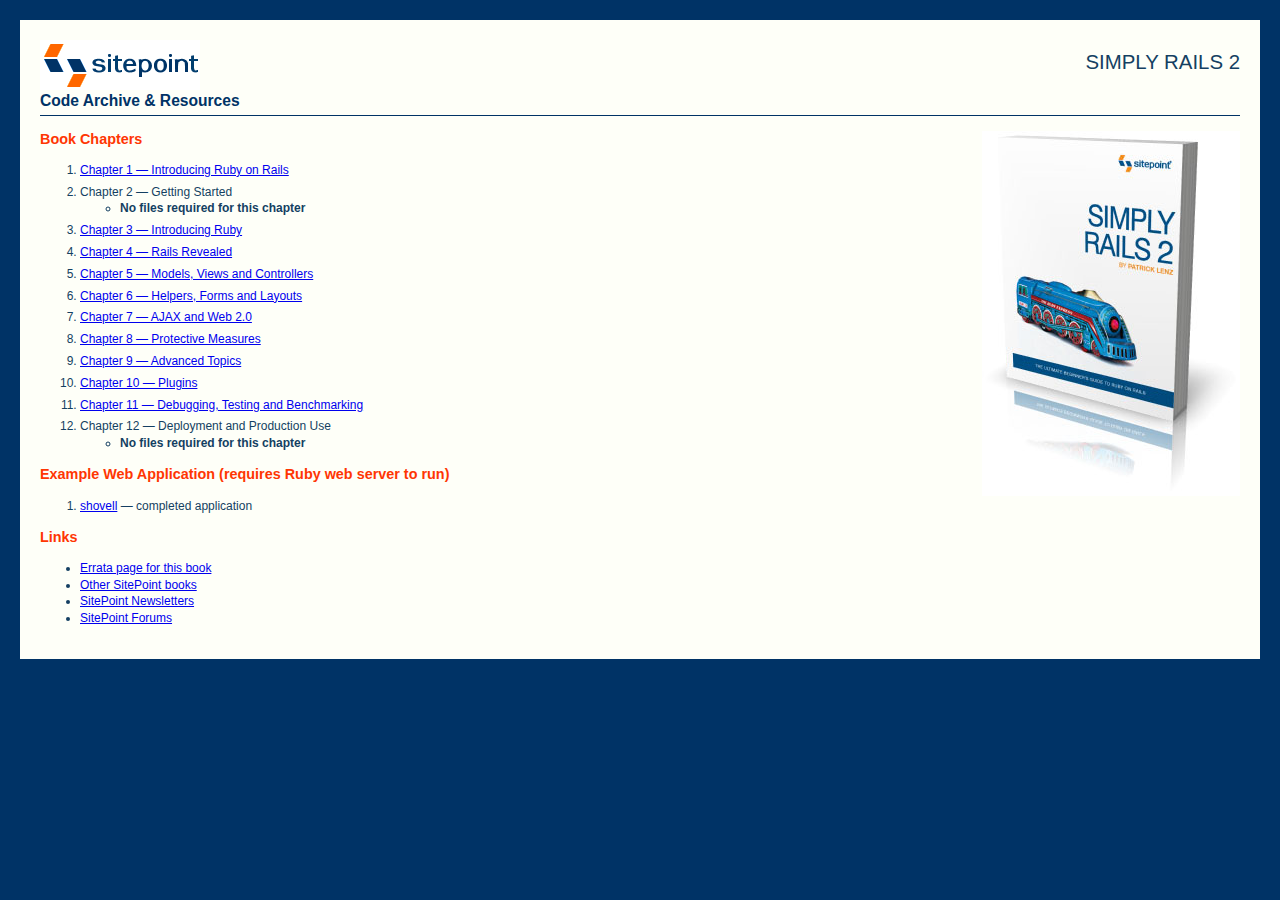
<file: index.html>
<!DOCTYPE html PUBLIC "-//W3C//DTD XHTML 1.0 Strict//EN" "http://www.w3.org/TR/xhtml1/DTD/xhtml1-strict.dtd">
<html xmlns="http://www.w3.org/1999/xhtml">
<head>
  <title>Build Your Own Ruby On Rails Web Applications - code archive</title>
  <meta http-equiv="Content-Type" content="text/html; charset=utf-8" />
  <link href="shared/archive_styles/archive.css" rel="stylesheet" type="text/css" />
</head>

<body>
  <a href="http://www.sitepoint.com/"><img src="shared/archive_styles/sitepoint-logo.gif" alt="SitePoint logo" /></a>
  <h1>Simply Rails 2</h1>
  <h2>Code Archive &amp; Resources</h2>
  <div id="main">
    <h3>Book Chapters</h3>
    <ol>
      <li><a href="chapter01/index.html">Chapter 1 &mdash; Introducing Ruby on Rails</a></li>
      <li>Chapter 2 &mdash; Getting Started
        <ul>
          <li>No files required for this chapter</li>
        </ul>
      </li>
      <li><a href="chapter03/index.html">Chapter 3 &mdash; Introducing Ruby</a></li>
      <li><a href="chapter04/index.html">Chapter 4 &mdash; Rails Revealed</a></li>
      <li><a href="chapter05/index.html">Chapter 5 &mdash; Models, Views and Controllers</a></li>
      <li><a href="chapter06/index.html">Chapter 6 &mdash; Helpers, Forms and Layouts</a></li>
      <li><a href="chapter07/index.html">Chapter 7 &mdash; AJAX and Web 2.0</a></li>
      <li><a href="chapter08/index.html">Chapter 8 &mdash; Protective Measures</a></li>
      <li><a href="chapter09/index.html">Chapter 9 &mdash; Advanced Topics</a></li>
      <li><a href="chapter10/index.html">Chapter 10 &mdash; Plugins</a></li>
      <li><a href="chapter11/index.html">Chapter 11 &mdash; Debugging, Testing and Benchmarking</a></li>
      <li>Chapter 12 &mdash; Deployment and Production Use
        <ul>
          <li>No files required for this chapter</li>
        </ul>
      </li>
    </ol>
    <h3>Example Web Application (requires Ruby web server to run)</h3>
    <ol>
      <li><a href="shovell/">shovell</a> &mdash; completed application</li>
    </ol>
    <h3>Links</h3>
    <ul>
      <li><a href="http://www.sitepoint.com/books/rails2/errata.php">Errata page for this book</a></li>
      <li><a href="http://www.sitepoint.com/books/">Other SitePoint books</a></li>
      <li><a href="http://www.sitepoint.com/newsletter/">SitePoint Newsletters</a></li>
      <li><a href="http://www.sitepoint.com/forums/">SitePoint Forums</a></li>
    </ul>
  </div>
</body>
</html>
</file>
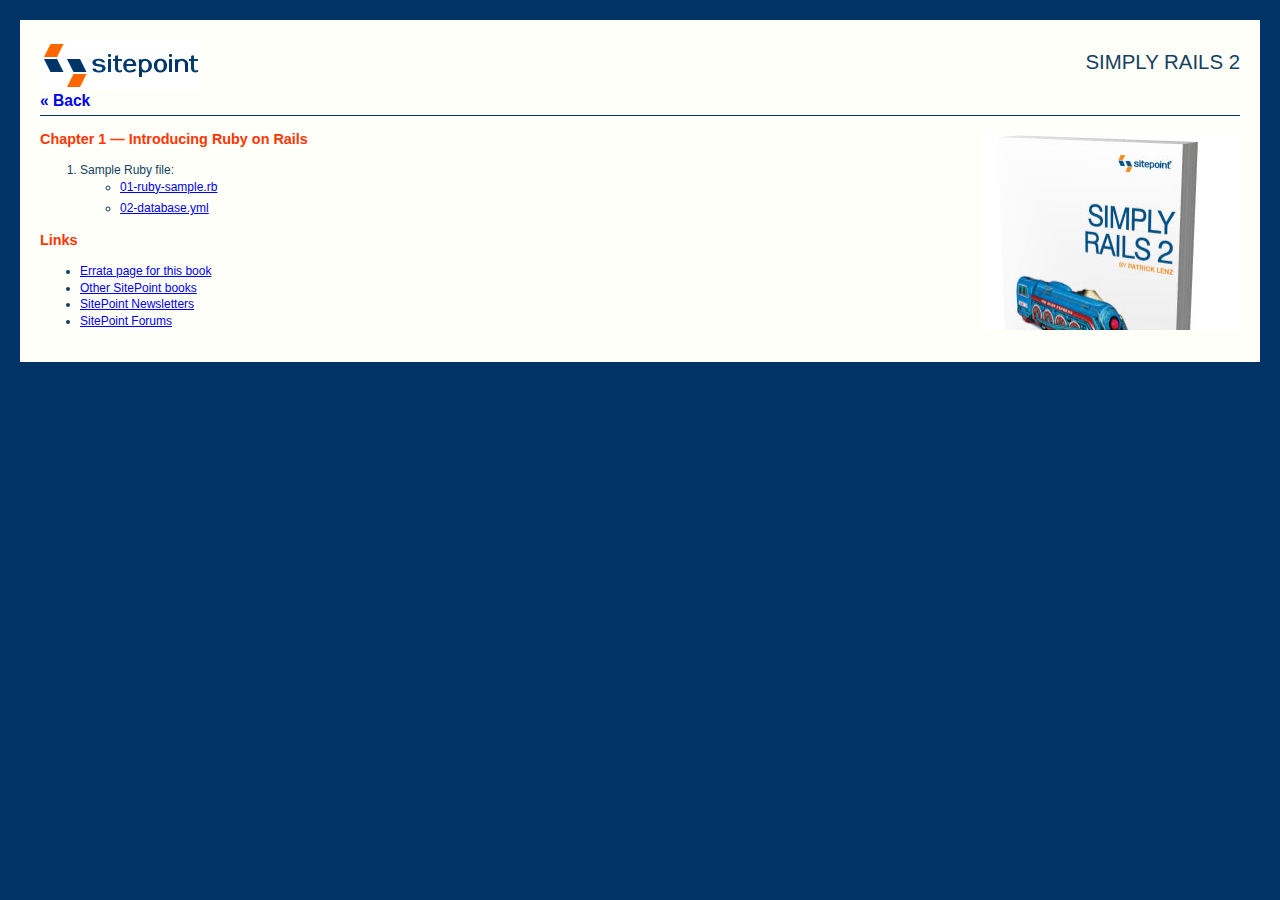
<file: chapter01/index.html>
<!DOCTYPE html PUBLIC "-//W3C//DTD XHTML 1.0 Strict//EN" "http://www.w3.org/TR/xhtml1/DTD/xhtml1-strict.dtd">
<html xmlns="http://www.w3.org/1999/xhtml">
<head>
  <title>Build Your Own Ruby On Rails Web Applications - code archive</title>
  <meta http-equiv="Content-Type" content="text/html; charset=utf-8" />
  <link href="../shared/archive_styles/archive.css" rel="stylesheet" type="text/css" />
</head>

<body>
  <a href="http://www.sitepoint.com/"><img src="../shared/archive_styles/sitepoint-logo.gif" alt="SitePoint logo" /></a>
  <h1>Simply Rails 2</h1>
  <h2><a href="../index.html">&laquo; Back</a></h2>
  <div id="main">
    <h3>Chapter 1 &mdash; Introducing Ruby on Rails</h3>
    <ol>
      <li>Sample Ruby file:
        <ul>
          <li><a href="01-ruby-sample.rb">01-ruby-sample.rb</a></li>
          <li><a href="02-database.yml">02-database.yml</a></li>
        </ul>
      </li>
    </ol>
    <h3>Links</h3>
    <ul>
      <li><a href="http://www.sitepoint.com/books/rails2/errata.php">Errata page for this book</a></li>
      <li><a href="http://www.sitepoint.com/books/">Other SitePoint books</a></li>
      <li><a href="http://www.sitepoint.com/newsletter/">SitePoint Newsletters</a></li>
      <li><a href="http://www.sitepoint.com/forums/">SitePoint Forums</a></li>
    </ul>
  </div>
</body>
</html>
</file>
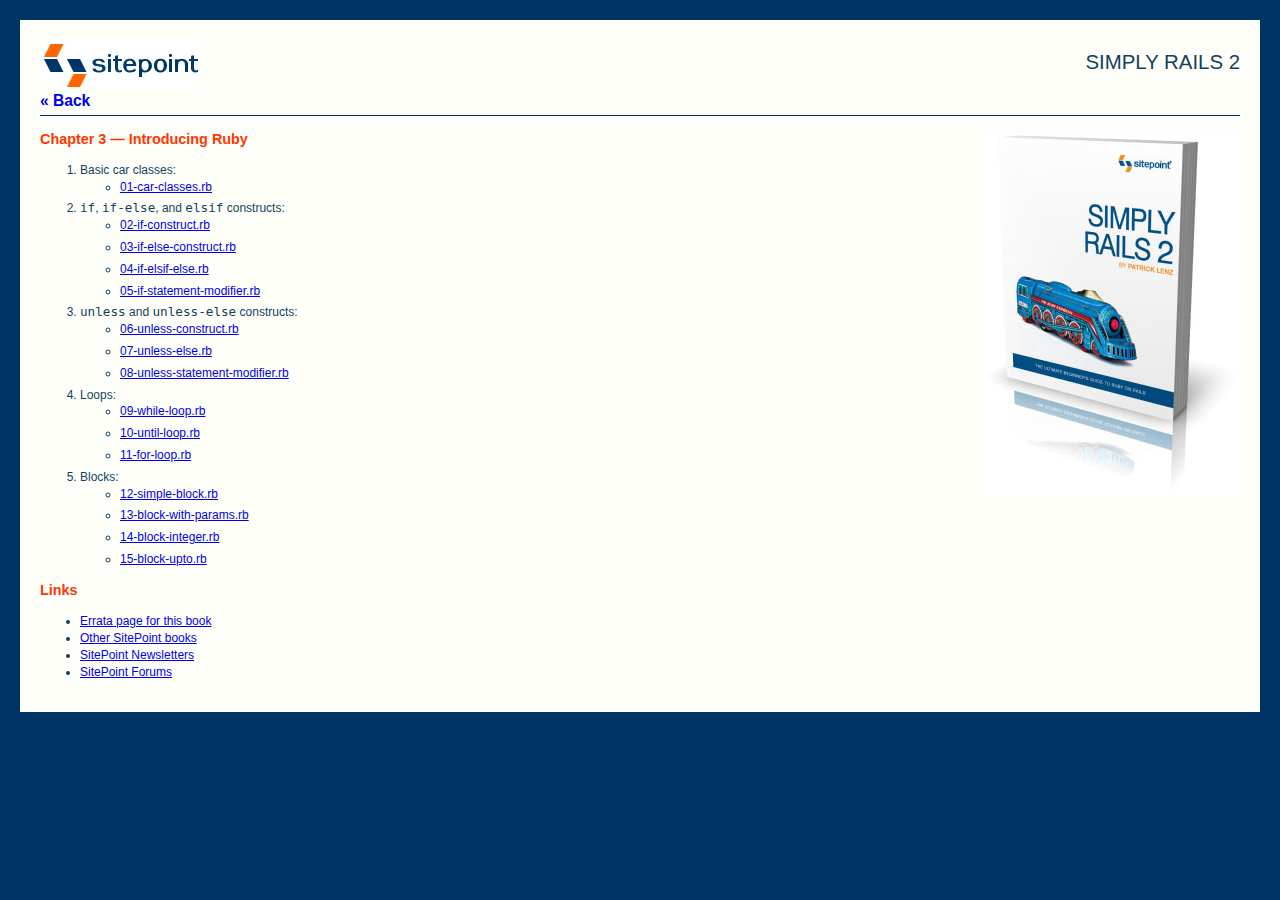
<file: chapter03/index.html>
<!DOCTYPE html PUBLIC "-//W3C//DTD XHTML 1.0 Strict//EN" "http://www.w3.org/TR/xhtml1/DTD/xhtml1-strict.dtd">
<html xmlns="http://www.w3.org/1999/xhtml">
<head>
  <title>Build Your Own Ruby On Rails Web Applications - code archive</title>
  <meta http-equiv="Content-Type" content="text/html; charset=utf-8" />
  <link href="../shared/archive_styles/archive.css" rel="stylesheet" type="text/css" />
</head>

<body>
  <a href="http://www.sitepoint.com/"><img src="../shared/archive_styles/sitepoint-logo.gif" alt="SitePoint logo" /></a>
  <h1>Simply Rails 2</h1>
  <h2><a href="../index.html">&laquo; Back</a></h2>
  <div id="main">
    <h3>Chapter 3 &mdash; Introducing Ruby</h3>
    <ol>
      <li>Basic car classes:
        <ul>
          <li><a href="01-car-classes.rb">01-car-classes.rb</a></li>
        </ul>
      </li>
      <li><code>if</code>, <code>if-else</code>, and <code>elsif</code> constructs:
        <ul>
          <li><a href="02-if-construct.rb">02-if-construct.rb</a></li>
          <li><a href="03-if-else-construct.rb">03-if-else-construct.rb</a></li>
          <li><a href="04-if-elsif-else.rb">04-if-elsif-else.rb</a></li>
          <li><a href="05-if-statement-modifier.rb">05-if-statement-modifier.rb</a></li>
        </ul>
      </li>
      <li><code>unless</code> and <code>unless-else</code> constructs:
        <ul>
          <li><a href="06-unless-construct.rb">06-unless-construct.rb</a></li>
          <li><a href="07-unless-else.rb">07-unless-else.rb</a></li>
          <li><a href="08-unless-statement-modifier.rb">08-unless-statement-modifier.rb</a></li>
        </ul>
      </li>
      <li>Loops:
        <ul>
          <li><a href="09-while-loop.rb">09-while-loop.rb</a></li>
          <li><a href="10-until-loop.rb">10-until-loop.rb</a></li>
          <li><a href="11-for-loop.rb">11-for-loop.rb</a></li>
        </ul>
      </li>
      <li>Blocks:
        <ul>
          <li><a href="12-simple-block.rb">12-simple-block.rb</a></li>
          <li><a href="13-block-with-params.rb">13-block-with-params.rb</a></li>
          <li><a href="14-block-integer.rb">14-block-integer.rb</a></li>
          <li><a href="15-block-upto.rb">15-block-upto.rb</a></li>
        </ul>
      </li>
    </ol>
    <h3>Links</h3>
    <ul>
      <li><a href="http://www.sitepoint.com/books/rails2/errata.php">Errata page for this book</a></li>
      <li><a href="http://www.sitepoint.com/books/">Other SitePoint books</a></li>
      <li><a href="http://www.sitepoint.com/newsletter/">SitePoint Newsletters</a></li>
      <li><a href="http://www.sitepoint.com/forums/">SitePoint Forums</a></li>
    </ul>
  </div>
</body>
</html>
</file>
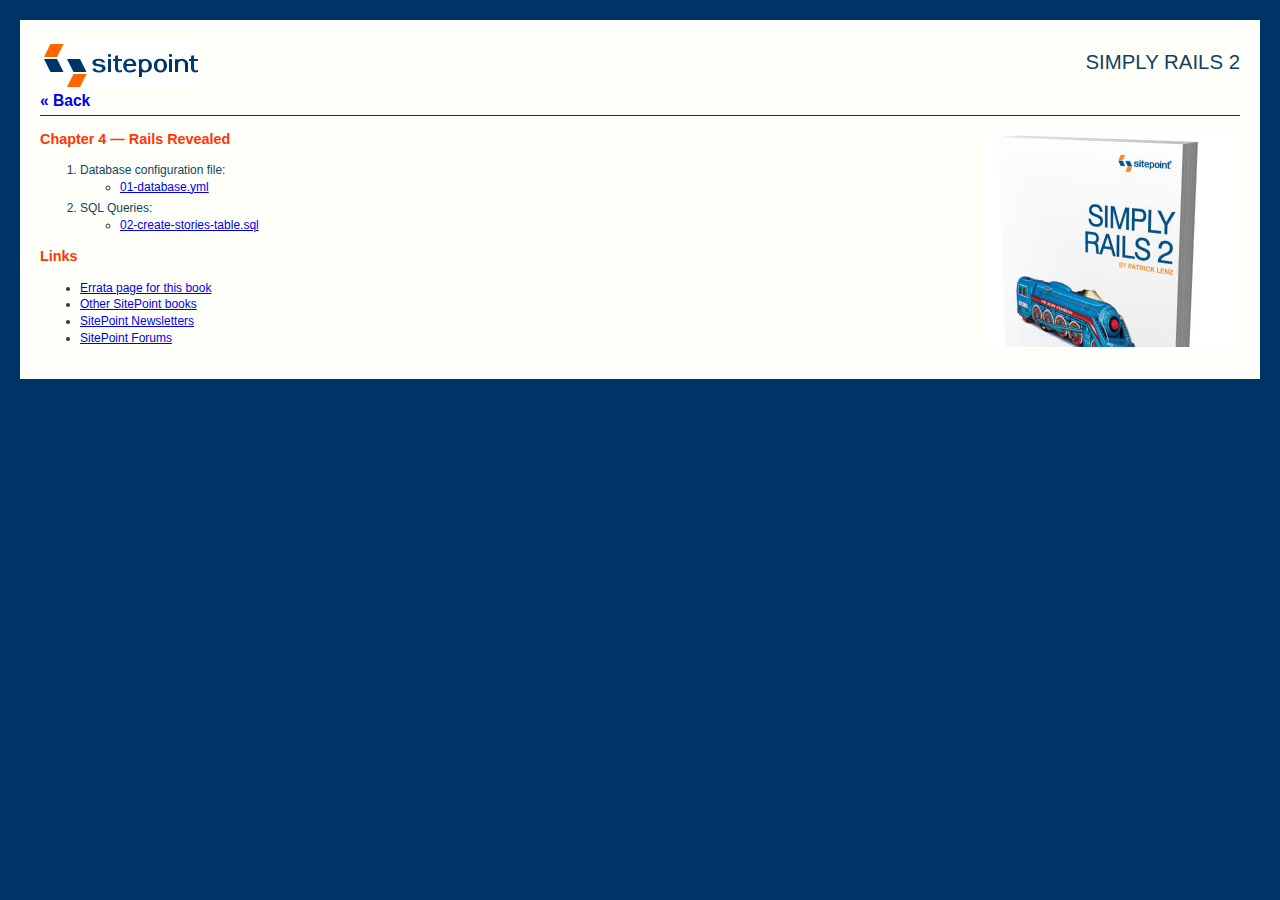
<file: chapter04/index.html>
<!DOCTYPE html PUBLIC "-//W3C//DTD XHTML 1.0 Strict//EN" "http://www.w3.org/TR/xhtml1/DTD/xhtml1-strict.dtd">
<html xmlns="http://www.w3.org/1999/xhtml">
<head>
  <title>Build Your Own Ruby On Rails Web Applications - code archive</title>
  <meta http-equiv="Content-Type" content="text/html; charset=utf-8" />
  <link href="../shared/archive_styles/archive.css" rel="stylesheet" type="text/css" />
</head>

<body>
  <a href="http://www.sitepoint.com/"><img src="../shared/archive_styles/sitepoint-logo.gif" alt="SitePoint logo" /></a>
  <h1>Simply Rails 2</h1>
  <h2><a href="../index.html">&laquo; Back</a></h2>
  <div id="main">
    <h3>Chapter 4 &mdash; Rails Revealed</h3>
    <ol>
      <li>Database configuration file:
        <ul>
          <li><a href="01-database.yml">01-database.yml</a></li>
        </ul>
      </li>
      <li>SQL Queries:
        <ul>
          <li><a href="02-create-stories-table.sql">02-create-stories-table.sql</a></li>
        </ul>
      </li>
    </ol>
    <h3>Links</h3>
    <ul>
      <li><a href="http://www.sitepoint.com/books/rails2/errata.php">Errata page for this book</a></li>
      <li><a href="http://www.sitepoint.com/books/">Other SitePoint books</a></li>
      <li><a href="http://www.sitepoint.com/newsletter/">SitePoint Newsletters</a></li>
      <li><a href="http://www.sitepoint.com/forums/">SitePoint Forums</a></li>
    </ul>
  </div>
</body>
</html>
</file>
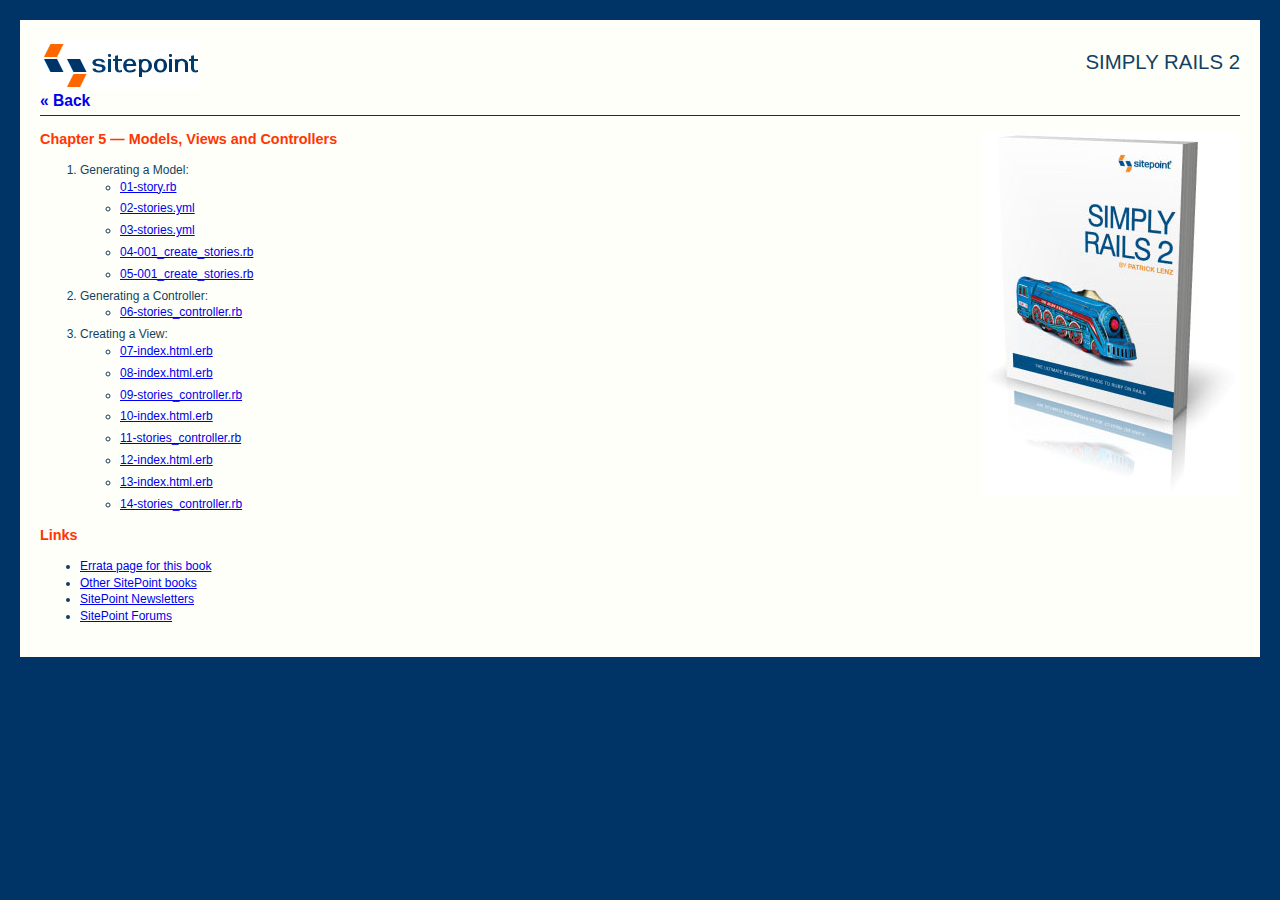
<file: chapter05/index.html>
<!DOCTYPE html PUBLIC "-//W3C//DTD XHTML 1.0 Strict//EN" "http://www.w3.org/TR/xhtml1/DTD/xhtml1-strict.dtd">
<html xmlns="http://www.w3.org/1999/xhtml">
<head>
  <title>Build Your Own Ruby On Rails Web Applications - code archive</title>
  <meta http-equiv="Content-Type" content="text/html; charset=utf-8" />
  <link href="../shared/archive_styles/archive.css" rel="stylesheet" type="text/css" />
</head>

<body>
  <a href="http://www.sitepoint.com/"><img src="../shared/archive_styles/sitepoint-logo.gif" alt="SitePoint logo" /></a>
  <h1>Simply Rails 2</h1>
  <h2><a href="../index.html">&laquo; Back</a></h2>
  <div id="main">
    <h3>Chapter 5 &mdash; Models, Views and Controllers</h3>
    <ol>
       <li>Generating a Model:
         <ul>
            <li><a href="01-story.rb">01-story.rb</a></li>
      	    <li><a href="02-stories.yml">02-stories.yml</a></li>
      	    <li><a href="03-stories.yml">03-stories.yml</a></li>
      	    <li><a href="04-001_create_stories.rb">04-001_create_stories.rb</a></li>
      	    <li><a href="05-001_create_stories.rb">05-001_create_stories.rb</a></li>
         </ul>
       </li>
       <li>Generating a Controller:
         <ul>
            <li><a href="06-stories_controller.rb">06-stories_controller.rb</a></li>
         </ul>
       </li>
       <li>Creating a View:
         <ul>
      	    <li><a href="07-index.html.erb">07-index.html.erb</a></li>
      	    <li><a href="08-index.html.erb">08-index.html.erb</a></li>
      	    <li><a href="09-stories_controller.rb">09-stories_controller.rb</a></li>
      	    <li><a href="10-index.html.erb">10-index.html.erb</a></li>
            <li><a href="11-stories_controller.rb">11-stories_controller.rb</a></li>
      	    <li><a href="12-index.html.erb">12-index.html.erb</a></li>
            <li><a href="13-index.html.erb">13-index.html.erb</a></li>
      	    <li><a href="14-stories_controller.rb">14-stories_controller.rb</a></li>
         </ul>
       </li>
    </ol>
    <h3>Links</h3>
    <ul>
      <li><a href="http://www.sitepoint.com/books/rails2/errata.php">Errata page for this book</a></li>
      <li><a href="http://www.sitepoint.com/books/">Other SitePoint books</a></li>
      <li><a href="http://www.sitepoint.com/newsletter/">SitePoint Newsletters</a></li>
      <li><a href="http://www.sitepoint.com/forums/">SitePoint Forums</a></li>
    </ul>
  </div>
</body>
</html>
</file>
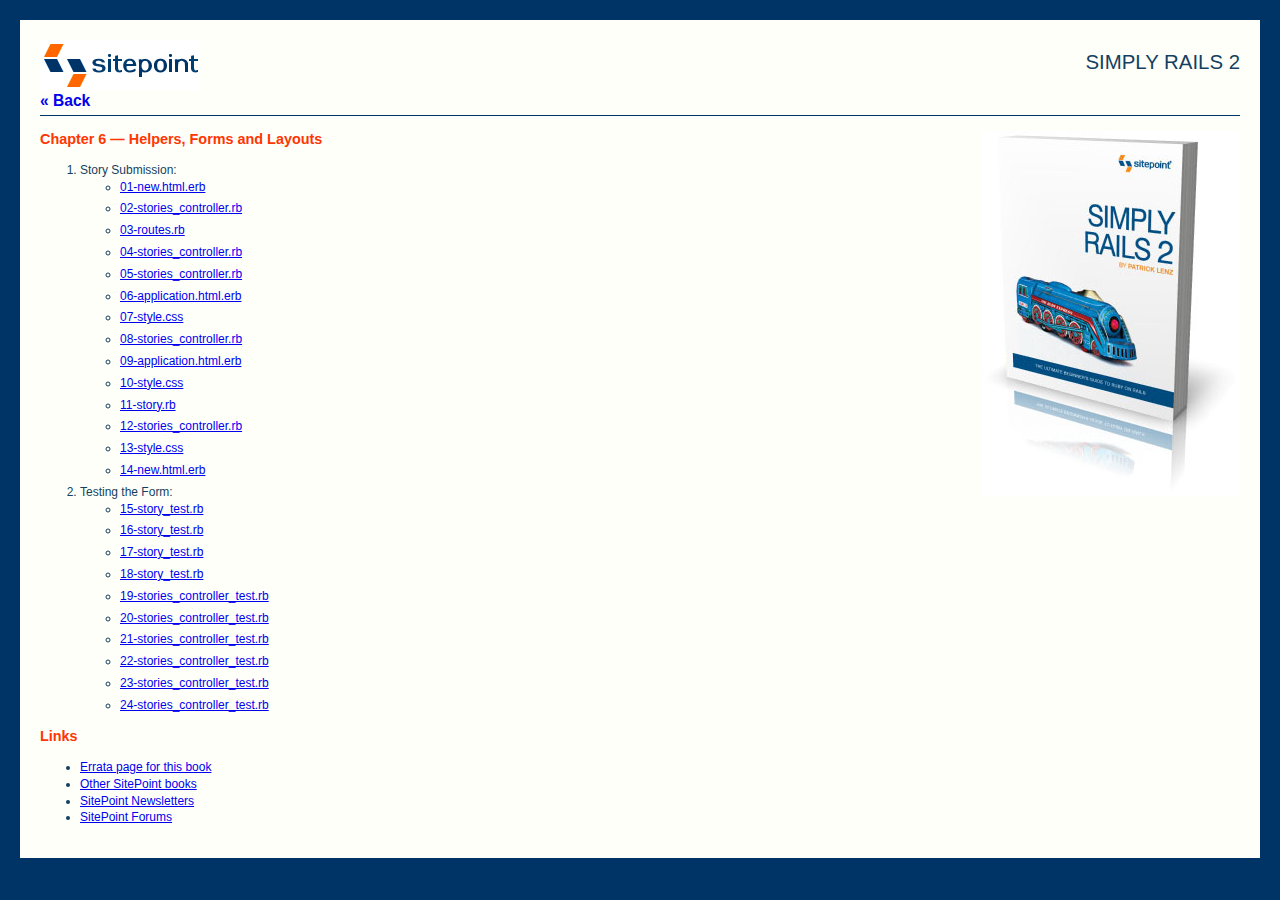
<file: chapter06/index.html>
<!DOCTYPE html PUBLIC "-//W3C//DTD XHTML 1.0 Strict//EN" "http://www.w3.org/TR/xhtml1/DTD/xhtml1-strict.dtd">
<html xmlns="http://www.w3.org/1999/xhtml">
<head>
  <title>Build Your Own Ruby On Rails Web Applications - code archive</title>
  <meta http-equiv="Content-Type" content="text/html; charset=utf-8" />
  <link href="../shared/archive_styles/archive.css" rel="stylesheet" type="text/css" />
</head>

<body>
  <a href="http://www.sitepoint.com/"><img src="../shared/archive_styles/sitepoint-logo.gif" alt="SitePoint logo" /></a>
  <h1>Simply Rails 2</h1>
  <h2><a href="../index.html">&laquo; Back</a></h2>
  <div id="main">
    <h3>Chapter 6 &mdash; Helpers, Forms and Layouts</h3>
    <ol>
      <li>Story Submission:
        <ul>
      	  <li><a href="01-new.html.erb">01-new.html.erb</a></li>
      	  <li><a href="02-stories_controller.rb">02-stories_controller.rb</a></li>
      	  <li><a href="03-routes.rb">03-routes.rb</a></li>
      	  <li><a href="04-stories_controller.rb">04-stories_controller.rb</a></li>
      	  <li><a href="05-stories_controller.rb">05-stories_controller.rb</a></li>
      	  <li><a href="06-application.html.erb">06-application.html.erb</a></li>
      	  <li><a href="07-style.css">07-style.css</a></li>
      	  <li><a href="08-stories_controller.rb">08-stories_controller.rb</a></li>
      	  <li><a href="09-application.html.erb">09-application.html.erb</a></li>
      	  <li><a href="10-style.css">10-style.css</a></li>
      	  <li><a href="11-story.rb">11-story.rb</a></li>
      	  <li><a href="12-stories_controller.rb">12-stories_controller.rb</a></li>
      	  <li><a href="13-style.css">13-style.css</a></li>
          <li><a href="14-new.html.erb">14-new.html.erb</a></li>
        </ul>
      </li>
      <li>Testing the Form:
        <ul>
	  <li><a href="15-story_test.rb">15-story_test.rb</a></li>
	  <li><a href="16-story_test.rb">16-story_test.rb</a></li>
	  <li><a href="17-story_test.rb">17-story_test.rb</a></li>
	  <li><a href="18-story_test.rb">18-story_test.rb</a></li>
	  <li><a href="19-stories_controller_test.rb">19-stories_controller_test.rb</a></li>
	  <li><a href="20-stories_controller_test.rb">20-stories_controller_test.rb</a></li>
	  <li><a href="21-stories_controller_test.rb">21-stories_controller_test.rb</a></li>
	  <li><a href="22-stories_controller_test.rb">22-stories_controller_test.rb</a></li>
	  <li><a href="23-stories_controller_test.rb">23-stories_controller_test.rb</a></li>
	  <li><a href="24-stories_controller_test.rb">24-stories_controller_test.rb</a></li>
        </ul>
      </li>
    </ol>
    <h3>Links</h3>
    <ul>
      <li><a href="http://www.sitepoint.com/books/rails1/errata.php">Errata page for this book</a></li>
      <li><a href="http://www.sitepoint.com/books/">Other SitePoint books</a></li>
      <li><a href="http://www.sitepoint.com/newsletter/">SitePoint Newsletters</a></li>
      <li><a href="http://www.sitepoint.com/forums/">SitePoint Forums</a></li>
    </ul>
  </div>
</body>
</html>
</file>
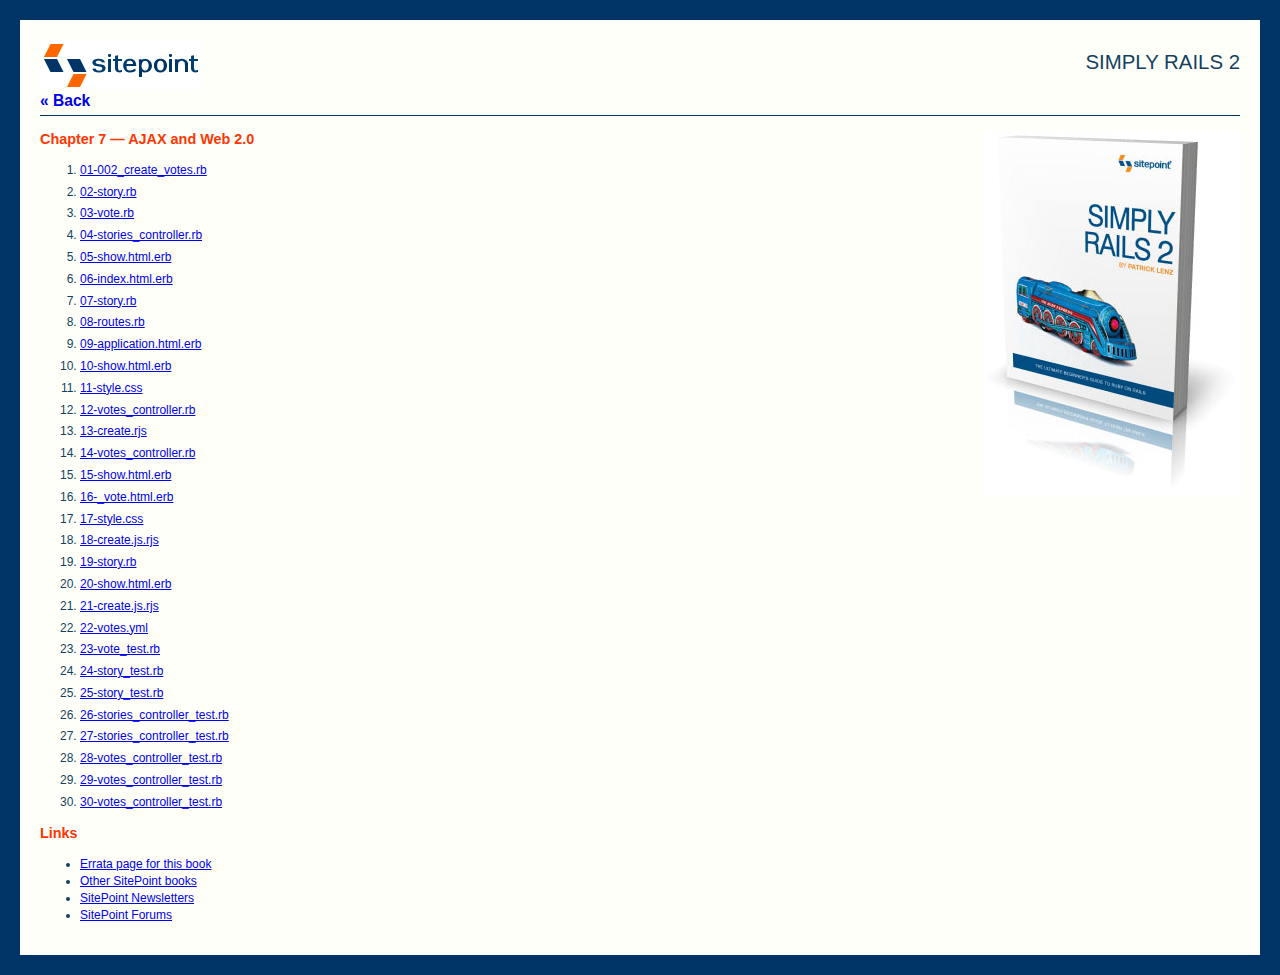
<file: chapter07/index.html>
<!DOCTYPE html PUBLIC "-//W3C//DTD XHTML 1.0 Strict//EN" "http://www.w3.org/TR/xhtml1/DTD/xhtml1-strict.dtd">
<html xmlns="http://www.w3.org/1999/xhtml">
<head>
  <title>Build Your Own Ruby On Rails Web Applications - code archive</title>
  <meta http-equiv="Content-Type" content="text/html; charset=utf-8" />
  <link href="../shared/archive_styles/archive.css" rel="stylesheet" type="text/css" />
</head>

<body>
  <a href="http://www.sitepoint.com/"><img src="../shared/archive_styles/sitepoint-logo.gif" alt="SitePoint logo" /></a>
  <h1>Simply Rails 2</h1>
  <h2><a href="../index.html">&laquo; Back</a></h2>
  <div id="main">
    <h3>Chapter 7 &mdash; AJAX and Web 2.0</h3>
    <ol>
  	  <li><a href="01-002_create_votes.rb">01-002_create_votes.rb</a></li>
  	  <li><a href="02-story.rb">02-story.rb</a></li>
  	  <li><a href="03-vote.rb">03-vote.rb</a></li>
      <li><a href="04-stories_controller.rb">04-stories_controller.rb</a></li>
      <li><a href="05-show.html.erb">05-show.html.erb</a></li>
      <li><a href="06-index.html.erb">06-index.html.erb</a></li>
      <li><a href="07-story.rb">07-story.rb</a></li>
      <li><a href="08-routes.rb">08-routes.rb</a></li>
      <li><a href="09-application.html.erb">09-application.html.erb</a></li>
      <li><a href="10-show.html.erb">10-show.html.erb</a></li>
      <li><a href="11-style.css">11-style.css</a></li>
      <li><a href="12-votes_controller.rb">12-votes_controller.rb</a></li>
      <li><a href="13-create.rjs">13-create.rjs</a></li>
      <li><a href="14-votes_controller.rb">14-votes_controller.rb</a></li>
      <li><a href="15-show.html.erb">15-show.html.erb</a></li>
      <li><a href="16-_vote.html.erb">16-_vote.html.erb</a></li>
      <li><a href="17-style.css">17-style.css</a></li>
      <li><a href="18-create.js.rjs">18-create.js.rjs</a></li>
      <li><a href="19-story.rb">19-story.rb</a></li>
      <li><a href="20-show.html.erb">20-show.html.erb</a></li>
      <li><a href="21-create.js.rjs">21-create.js.rjs</a></li>
      <li><a href="22-votes.yml">22-votes.yml</a></li>
      <li><a href="23-vote_test.rb">23-vote_test.rb</a></li>
      <li><a href="24-story_test.rb">24-story_test.rb</a></li>
      <li><a href="25-story_test.rb">25-story_test.rb</a></li>
      <li><a href="26-stories_controller_test.rb">26-stories_controller_test.rb</a></li>
      <li><a href="27-stories_controller_test.rb">27-stories_controller_test.rb</a></li>
      <li><a href="28-votes_controller_test.rb">28-votes_controller_test.rb</a></li>
      <li><a href="29-votes_controller_test.rb">29-votes_controller_test.rb</a></li>
      <li><a href="30-votes_controller_test.rb">30-votes_controller_test.rb</a></li>
    </ol>
    <h3>Links</h3>
    <ul>
      <li><a href="http://www.sitepoint.com/books/rails2/errata.php">Errata page for this book</a></li>
      <li><a href="http://www.sitepoint.com/books/">Other SitePoint books</a></li>
      <li><a href="http://www.sitepoint.com/newsletter/">SitePoint Newsletters</a></li>
      <li><a href="http://www.sitepoint.com/forums/">SitePoint Forums</a></li>
    </ul>
  </div>
</body>
</html>
</file>
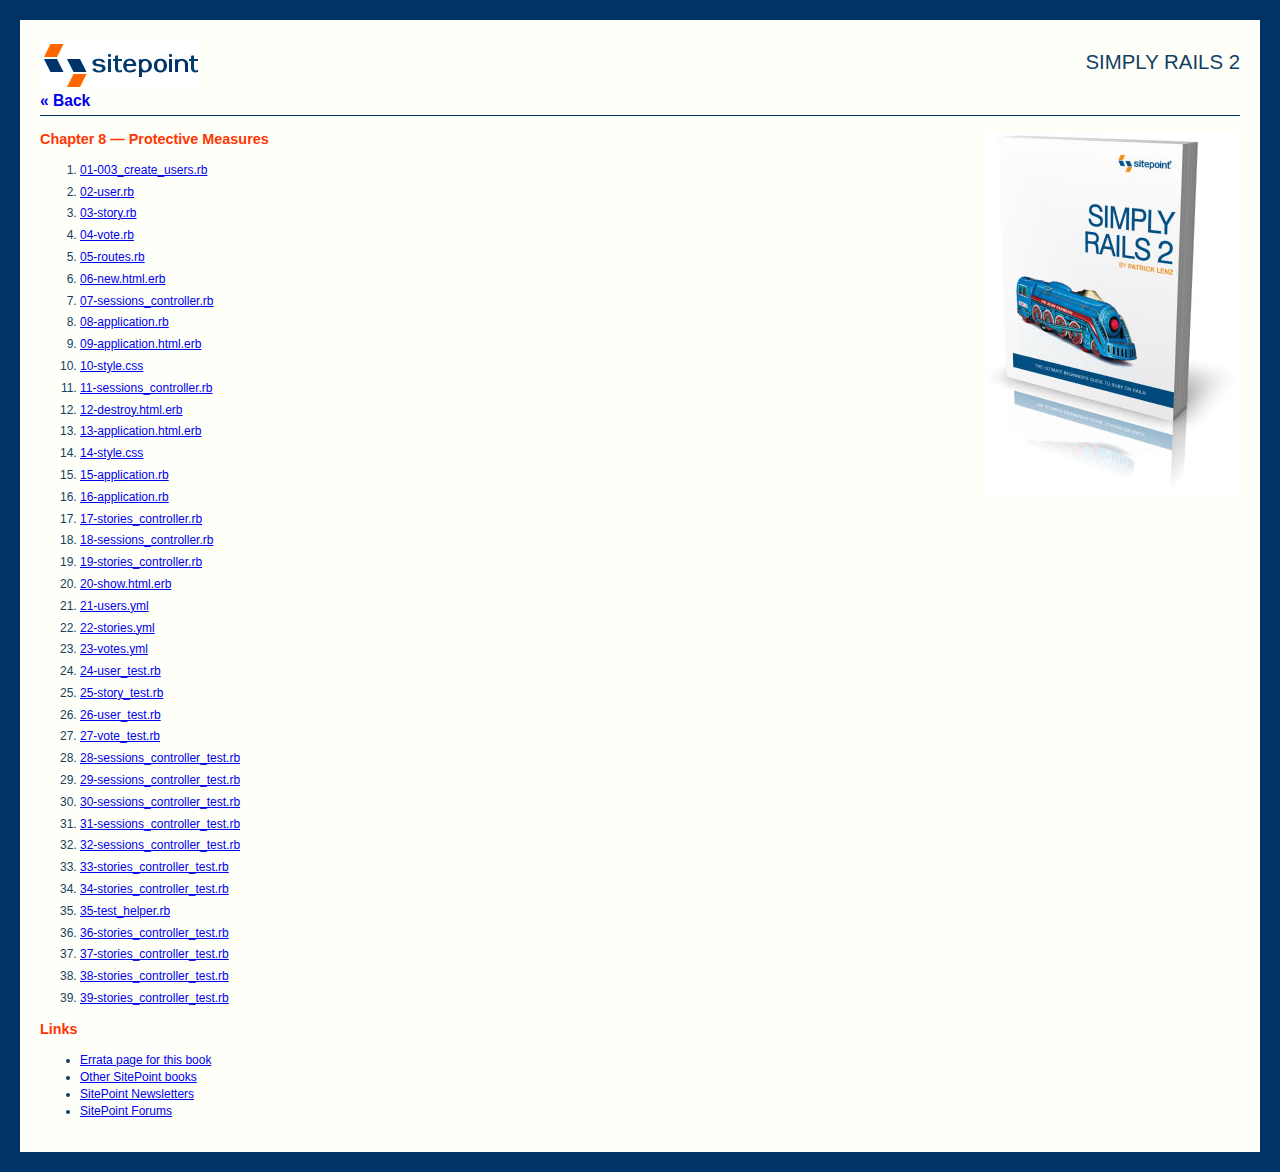
<file: chapter08/index.html>
<!DOCTYPE html PUBLIC "-//W3C//DTD XHTML 1.0 Strict//EN" "http://www.w3.org/TR/xhtml1/DTD/xhtml1-strict.dtd">
<html xmlns="http://www.w3.org/1999/xhtml">
<head>
  <title>Build Your Own Ruby On Rails Web Applications - code archive</title>
  <meta http-equiv="Content-Type" content="text/html; charset=utf-8" />
  <link href="../shared/archive_styles/archive.css" rel="stylesheet" type="text/css" />
</head>

<body>
  <a href="http://www.sitepoint.com/"><img src="../shared/archive_styles/sitepoint-logo.gif" alt="SitePoint logo" /></a>
  <h1>Simply Rails 2</h1>
  <h2><a href="../index.html">&laquo; Back</a></h2>
  <div id="main">
    <h3>Chapter 8 &mdash; Protective Measures</h3>
    <ol>
      <li><a href="01-003_create_users.rb">01-003_create_users.rb</a></li>
      <li><a href="02-user.rb">02-user.rb</a></li>
      <li><a href="03-story.rb">03-story.rb</a></li>
      <li><a href="04-vote.rb">04-vote.rb</a></li>
      <li><a href="05-routes.rb">05-routes.rb</a></li>
      <li><a href="06-new.html.erb">06-new.html.erb</a></li>
      <li><a href="07-sessions_controller.rb">07-sessions_controller.rb</a></li>
      <li><a href="08-application.rb">08-application.rb</a></li>
      <li><a href="09-application.html.erb">09-application.html.erb</a></li>
      <li><a href="10-style.css">10-style.css</a></li>
      <li><a href="11-sessions_controller.rb">11-sessions_controller.rb</a></li>
      <li><a href="12-destroy.html.erb">12-destroy.html.erb</a></li>
      <li><a href="13-application.html.erb">13-application.html.erb</a></li>
      <li><a href="14-style.css">14-style.css</a></li>
      <li><a href="15-application.rb">15-application.rb</a></li>
      <li><a href="16-application.rb">16-application.rb</a></li>
      <li><a href="17-stories_controller.rb">17-stories_controller.rb</a></li>
      <li><a href="18-sessions_controller.rb">18-sessions_controller.rb</a></li>
      <li><a href="19-stories_controller.rb">19-stories_controller.rb</a></li>
      <li><a href="20-show.html.erb">20-show.html.erb</a></li>
      <li><a href="21-users.yml">21-users.yml</a></li>
      <li><a href="22-stories.yml">22-stories.yml</a></li>
      <li><a href="23-votes.yml">23-votes.yml</a></li>
      <li><a href="24-user_test.rb">24-user_test.rb</a></li>
      <li><a href="25-story_test.rb">25-story_test.rb</a></li>
      <li><a href="26-user_test.rb">26-user_test.rb</a></li>
      <li><a href="27-vote_test.rb">27-vote_test.rb</a></li>
      <li><a href="28-sessions_controller_test.rb">28-sessions_controller_test.rb</a></li>
      <li><a href="29-sessions_controller_test.rb">29-sessions_controller_test.rb</a></li>
      <li><a href="30-sessions_controller_test.rb">30-sessions_controller_test.rb</a></li>
      <li><a href="31-sessions_controller_test.rb">31-sessions_controller_test.rb</a></li>
      <li><a href="32-sessions_controller_test.rb">32-sessions_controller_test.rb</a></li>
      <li><a href="33-stories_controller_test.rb">33-stories_controller_test.rb</a></li>
      <li><a href="34-stories_controller_test.rb">34-stories_controller_test.rb</a></li>
      <li><a href="35-test_helper.rb">35-test_helper.rb</a></li>
      <li><a href="36-stories_controller_test.rb">36-stories_controller_test.rb</a></li>
      <li><a href="37-stories_controller_test.rb">37-stories_controller_test.rb</a></li>
      <li><a href="38-stories_controller_test.rb">38-stories_controller_test.rb</a></li>
      <li><a href="39-stories_controller_test.rb">39-stories_controller_test.rb</a></li>
    </ol>
    <h3>Links</h3>
    <ul>
      <li><a href="http://www.sitepoint.com/books/rails2/errata.php">Errata page for this book</a></li>
      <li><a href="http://www.sitepoint.com/books/">Other SitePoint books</a></li>
      <li><a href="http://www.sitepoint.com/newsletter/">SitePoint Newsletters</a></li>
      <li><a href="http://www.sitepoint.com/forums/">SitePoint Forums</a></li>
    </ul>
  </div>
</body>
</html>
</file>
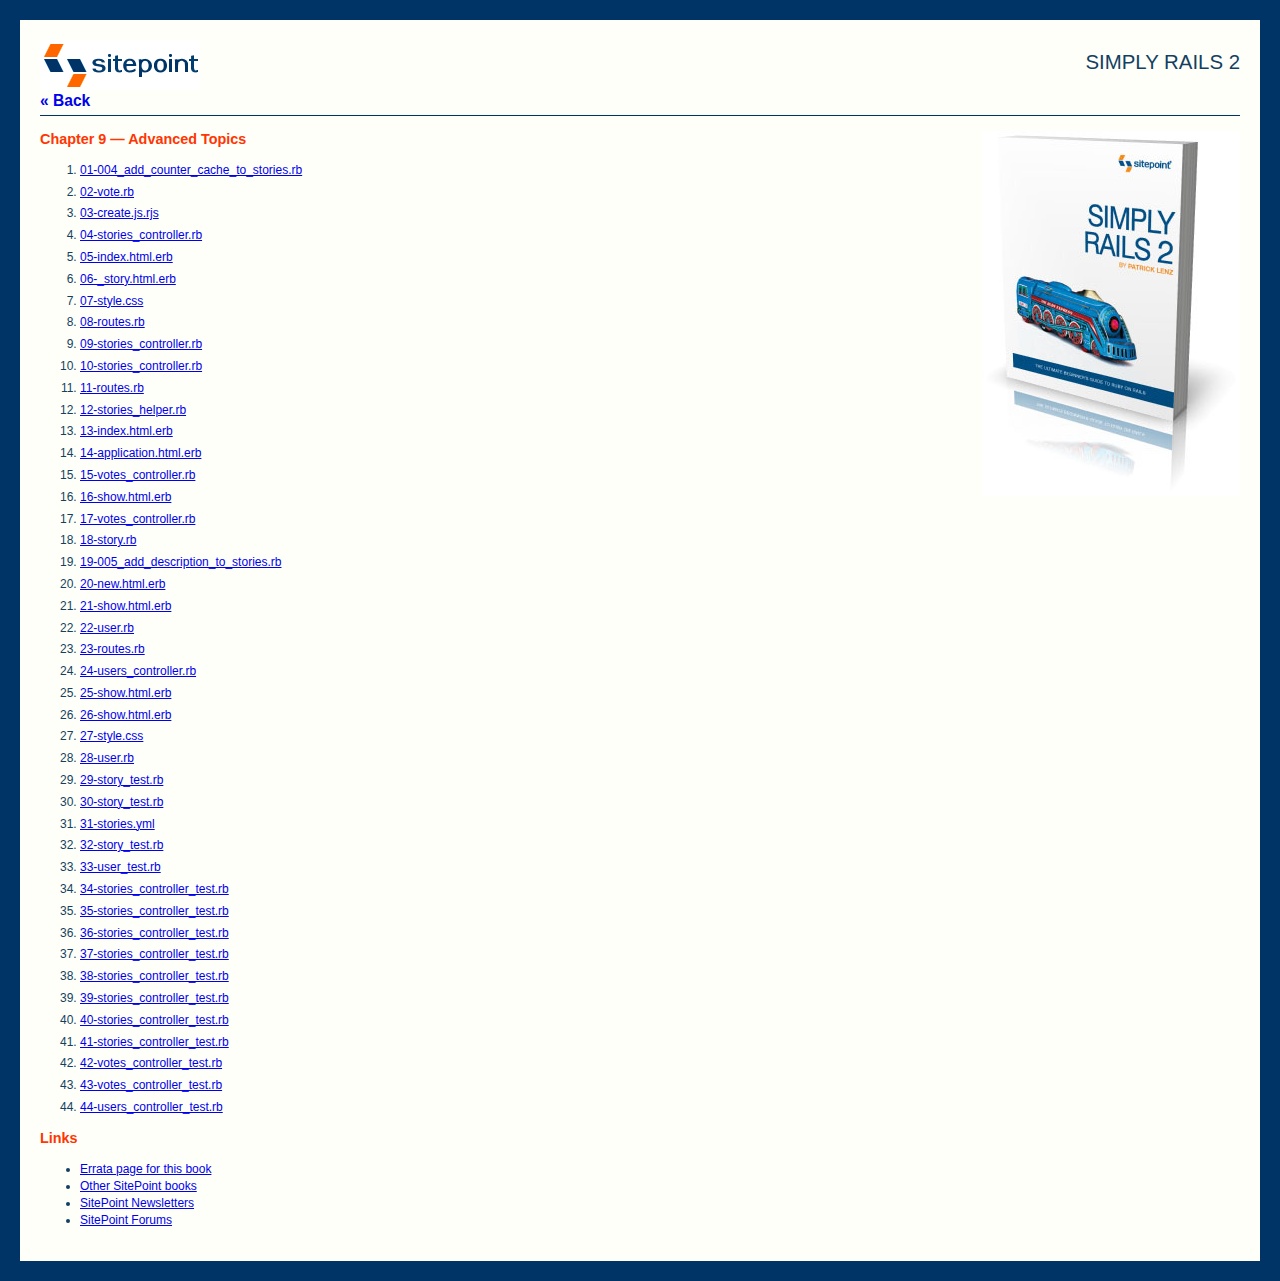
<file: chapter09/index.html>
<!DOCTYPE html PUBLIC "-//W3C//DTD XHTML 1.0 Strict//EN" "http://www.w3.org/TR/xhtml1/DTD/xhtml1-strict.dtd">
<html xmlns="http://www.w3.org/1999/xhtml">
<head>
  <title>Build Your Own Ruby On Rails Web Applications - code archive</title>
  <meta http-equiv="Content-Type" content="text/html; charset=utf-8" />
  <link href="../shared/archive_styles/archive.css" rel="stylesheet" type="text/css" />
</head>

<body>
  <a href="http://www.sitepoint.com/"><img src="../shared/archive_styles/sitepoint-logo.gif" alt="SitePoint logo" /></a>
  <h1>Simply Rails 2</h1>
  <h2><a href="../index.html">&laquo; Back</a></h2>
  <div id="main">
    <h3>Chapter 9 &mdash; Advanced Topics</h3>
    <ol>
      <li><a href="01-004_add_counter_cache_to_stories.rb">01-004_add_counter_cache_to_stories.rb</a></li>
      <li><a href="02-vote.rb">02-vote.rb</a></li>
      <li><a href="03-create.js.rjs">03-create.js.rjs</a></li>
      <li><a href="04-stories_controller.rb">04-stories_controller.rb</a></li>
      <li><a href="05-index.html.erb">05-index.html.erb</a></li>
      <li><a href="06-_story.html.erb">06-_story.html.erb</a></li>
      <li><a href="07-style.css">07-style.css</a></li>
      <li><a href="08-routes.rb">08-routes.rb</a></li>
      <li><a href="09-stories_controller.rb">09-stories_controller.rb</a></li>
      <li><a href="10-stories_controller.rb">10-stories_controller.rb</a></li>
      <li><a href="11-routes.rb">11-routes.rb</a></li>
      <li><a href="12-stories_helper.rb">12-stories_helper.rb</a></li>
      <li><a href="13-index.html.erb">13-index.html.erb</a></li>
      <li><a href="14-application.html.erb">14-application.html.erb</a></li>
      <li><a href="15-votes_controller.rb">15-votes_controller.rb</a></li>
      <li><a href="16-show.html.erb">16-show.html.erb</a></li>
      <li><a href="17-votes_controller.rb">17-votes_controller.rb</a></li>
      <li><a href="18-story.rb">18-story.rb</a></li>
      <li><a href="19-005_add_description_to_stories.rb">19-005_add_description_to_stories.rb</a></li>
      <li><a href="20-new.html.erb">20-new.html.erb</a></li>
      <li><a href="21-show.html.erb">21-show.html.erb</a></li>
      <li><a href="22-user.rb">22-user.rb</a></li>
      <li><a href="23-routes.rb">23-routes.rb</a></li>
      <li><a href="24-users_controller.rb">24-users_controller.rb</a></li>
      <li><a href="25-show.html.erb">25-show.html.erb</a></li>
      <li><a href="26-show.html.erb">26-show.html.erb</a></li>
      <li><a href="27-style.css">27-style.css</a></li>
      <li><a href="28-user.rb">28-user.rb</a></li>
      <li><a href="29-story_test.rb">29-story_test.rb</a></li>
      <li><a href="30-story_test.rb">30-story_test.rb</a></li>
      <li><a href="31-stories.yml">31-stories.yml</a></li>
      <li><a href="32-story_test.rb">32-story_test.rb</a></li>
      <li><a href="33-user_test.rb">33-user_test.rb</a></li>
      <li><a href="34-stories_controller_test.rb">34-stories_controller_test.rb</a></li>
      <li><a href="35-stories_controller_test.rb">35-stories_controller_test.rb</a></li>
      <li><a href="36-stories_controller_test.rb">36-stories_controller_test.rb</a></li>
      <li><a href="37-stories_controller_test.rb">37-stories_controller_test.rb</a></li>
      <li><a href="38-stories_controller_test.rb">38-stories_controller_test.rb</a></li>
      <li><a href="39-stories_controller_test.rb">39-stories_controller_test.rb</a></li>
      <li><a href="40-stories_controller_test.rb">40-stories_controller_test.rb</a></li>
      <li><a href="41-stories_controller_test.rb">41-stories_controller_test.rb</a></li>
      <li><a href="42-votes_controller_test.rb">42-votes_controller_test.rb</a></li>
      <li><a href="43-votes_controller_test.rb">43-votes_controller_test.rb</a></li>
      <li><a href="44-users_controller_test.rb">44-users_controller_test.rb</a></li>      
    </ol>
    <h3>Links</h3>
    <ul>
      <li><a href="http://www.sitepoint.com/books/rails2/errata.php">Errata page for this book</a></li>
      <li><a href="http://www.sitepoint.com/books/">Other SitePoint books</a></li>
      <li><a href="http://www.sitepoint.com/newsletter/">SitePoint Newsletters</a></li>
      <li><a href="http://www.sitepoint.com/forums/">SitePoint Forums</a></li>
    </ul>
  </div>
</body>
</html>
</file>
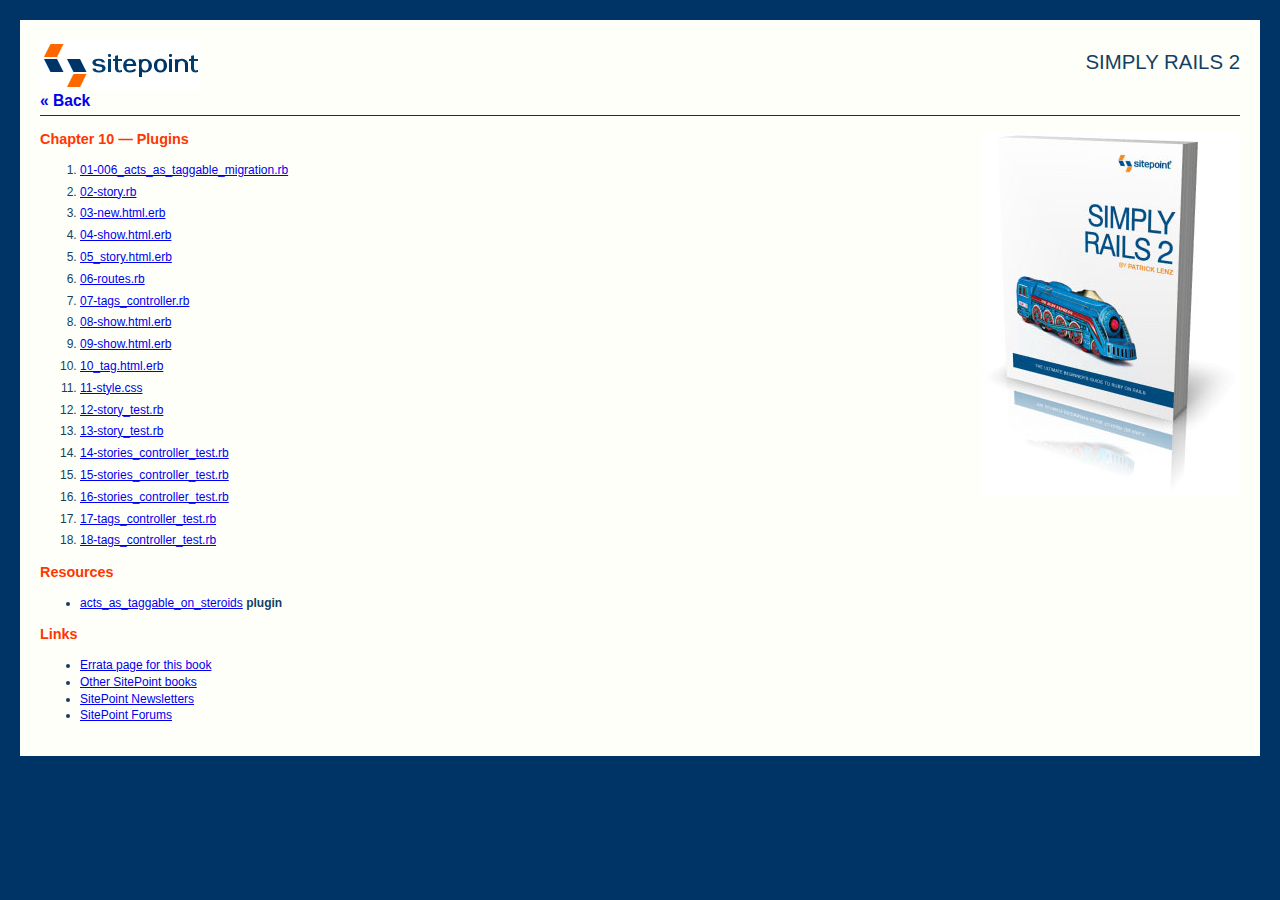
<file: chapter10/index.html>
<!DOCTYPE html PUBLIC "-//W3C//DTD XHTML 1.0 Strict//EN" "http://www.w3.org/TR/xhtml1/DTD/xhtml1-strict.dtd">
<html xmlns="http://www.w3.org/1999/xhtml">
<head>
  <title>Build Your Own Ruby On Rails Web Applications - code archive</title>
  <meta http-equiv="Content-Type" content="text/html; charset=utf-8" />
  <link href="../shared/archive_styles/archive.css" rel="stylesheet" type="text/css" />
</head>

<body>
  <a href="http://www.sitepoint.com/"><img src="../shared/archive_styles/sitepoint-logo.gif" alt="SitePoint logo" /></a>
  <h1>Simply Rails 2</h1>
  <h2><a href="../index.html">&laquo; Back</a></h2>
  <div id="main">
    <h3>Chapter 10 &mdash; Plugins</h3>
    <ol>
      <li><a href="01-006_acts_as_taggable_migration.rb">01-006_acts_as_taggable_migration.rb</a></li>
      <li><a href="02-story.rb">02-story.rb</a></li>
      <li><a href="03-new.html.erb">03-new.html.erb</a></li>
      <li><a href="04-show.html.erb">04-show.html.erb</a></li>
      <li><a href="05_story.html.erb">05_story.html.erb</a></li>
      <li><a href="06-routes.rb">06-routes.rb</a></li>
      <li><a href="07-tags_controller.rb">07-tags_controller.rb</a></li>
      <li><a href="08-show.html.erb">08-show.html.erb</a></li>
      <li><a href="09-show.html.erb">09-show.html.erb</a></li>
      <li><a href="10_tag.html.erb">10_tag.html.erb</a></li>
      <li><a href="11-style.css">11-style.css</a></li>
      <li><a href="12-story_test.rb">12-story_test.rb</a></li>
      <li><a href="13-story_test.rb">13-story_test.rb</a></li>
      <li><a href="14-stories_controller_test.rb">14-stories_controller_test.rb</a></li>
      <li><a href="15-stories_controller_test.rb">15-stories_controller_test.rb</a></li>
      <li><a href="16-stories_controller_test.rb">16-stories_controller_test.rb</a></li>
      <li><a href="17-tags_controller_test.rb">17-tags_controller_test.rb</a></li>
      <li><a href="18-tags_controller_test.rb">18-tags_controller_test.rb</a></li>
    </ol>
    <h3>Resources</h3>
    <ul>
      <li><a href="acts_as_taggable_on_steroids">acts_as_taggable_on_steroids</a> plugin</li>
    </ul>
    <h3>Links</h3>
    <ul>
      <li><a href="http://www.sitepoint.com/books/rails2/errata.php">Errata page for this book</a></li>
      <li><a href="http://www.sitepoint.com/books/">Other SitePoint books</a></li>
      <li><a href="http://www.sitepoint.com/newsletter/">SitePoint Newsletters</a></li>
      <li><a href="http://www.sitepoint.com/forums/">SitePoint Forums</a></li>
    </ul>
  </div>
</body>
</html>
</file>
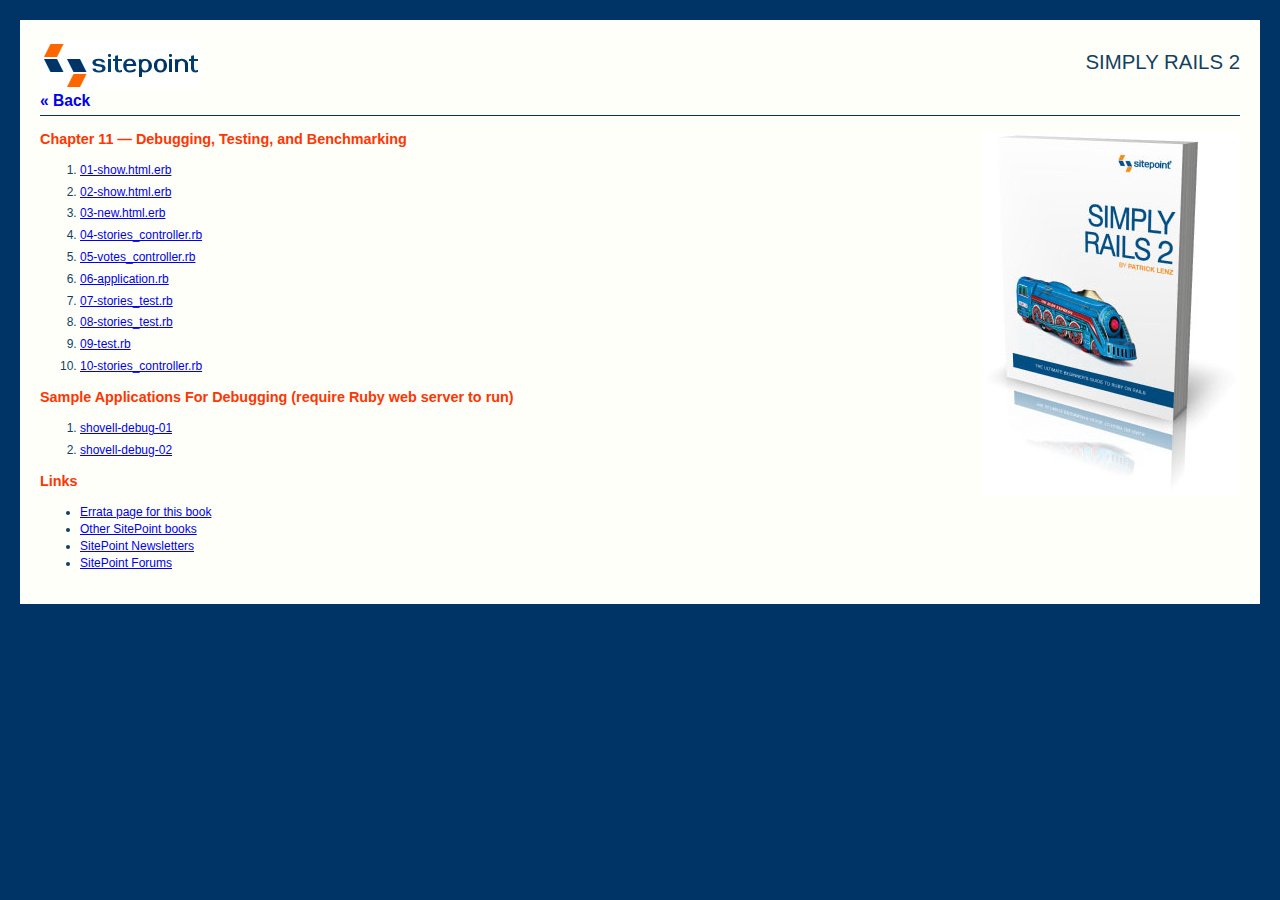
<file: chapter11/index.html>
<!DOCTYPE html PUBLIC "-//W3C//DTD XHTML 1.0 Strict//EN" "http://www.w3.org/TR/xhtml1/DTD/xhtml1-strict.dtd">
<html xmlns="http://www.w3.org/1999/xhtml">
<head>
  <title>Build Your Own Ruby On Rails Web Applications - code archive</title>
  <meta http-equiv="Content-Type" content="text/html; charset=utf-8" />
  <link href="../shared/archive_styles/archive.css" rel="stylesheet" type="text/css" />
</head>

<body>
  <a href="http://www.sitepoint.com/"><img src="../shared/archive_styles/sitepoint-logo.gif" alt="SitePoint logo" /></a>
  <h1>Simply Rails 2</h1>
  <h2><a href="../index.html">&laquo; Back</a></h2>
  <div id="main">
    <h3>Chapter 11 &mdash; Debugging, Testing, and Benchmarking</h3>
    <ol>
      <li><a href="01-show.html.erb">01-show.html.erb</a></li>
      <li><a href="02-show.html.erb">02-show.html.erb</a></li>
      <li><a href="03-new.html.erb">03-new.html.erb</a></li>
      <li><a href="04-stories_controller.rb">04-stories_controller.rb</a></li>
      <li><a href="05-votes_controller.rb">05-votes_controller.rb</a></li>
      <li><a href="06-application.rb">06-application.rb</a></li>
      <li><a href="07-stories_test.rb">07-stories_test.rb</a></li>
      <li><a href="08-stories_test.rb">08-stories_test.rb</a></li>
      <li><a href="09-test.rb">09-test.rb</a></li>
      <li><a href="10-stories_controller.rb">10-stories_controller.rb</a></li>
    </ol>
    <h3>Sample Applications For Debugging (require Ruby web server to run)</h3>
    <ol>
      <li><a href="shovell-debug-01/">shovell-debug-01</a></li>
      <li><a href="shovell-debug-02/">shovell-debug-02</a></li>
    </ol>
    <h3>Links</h3>
    <ul>
      <li><a href="http://www.sitepoint.com/books/rails2/errata.php">Errata page for this book</a></li>
      <li><a href="http://www.sitepoint.com/books/">Other SitePoint books</a></li>
      <li><a href="http://www.sitepoint.com/newsletter/">SitePoint Newsletters</a></li>
      <li><a href="http://www.sitepoint.com/forums/">SitePoint Forums</a></li>
    </ul>
  </div>
</body>
</html>
</file>
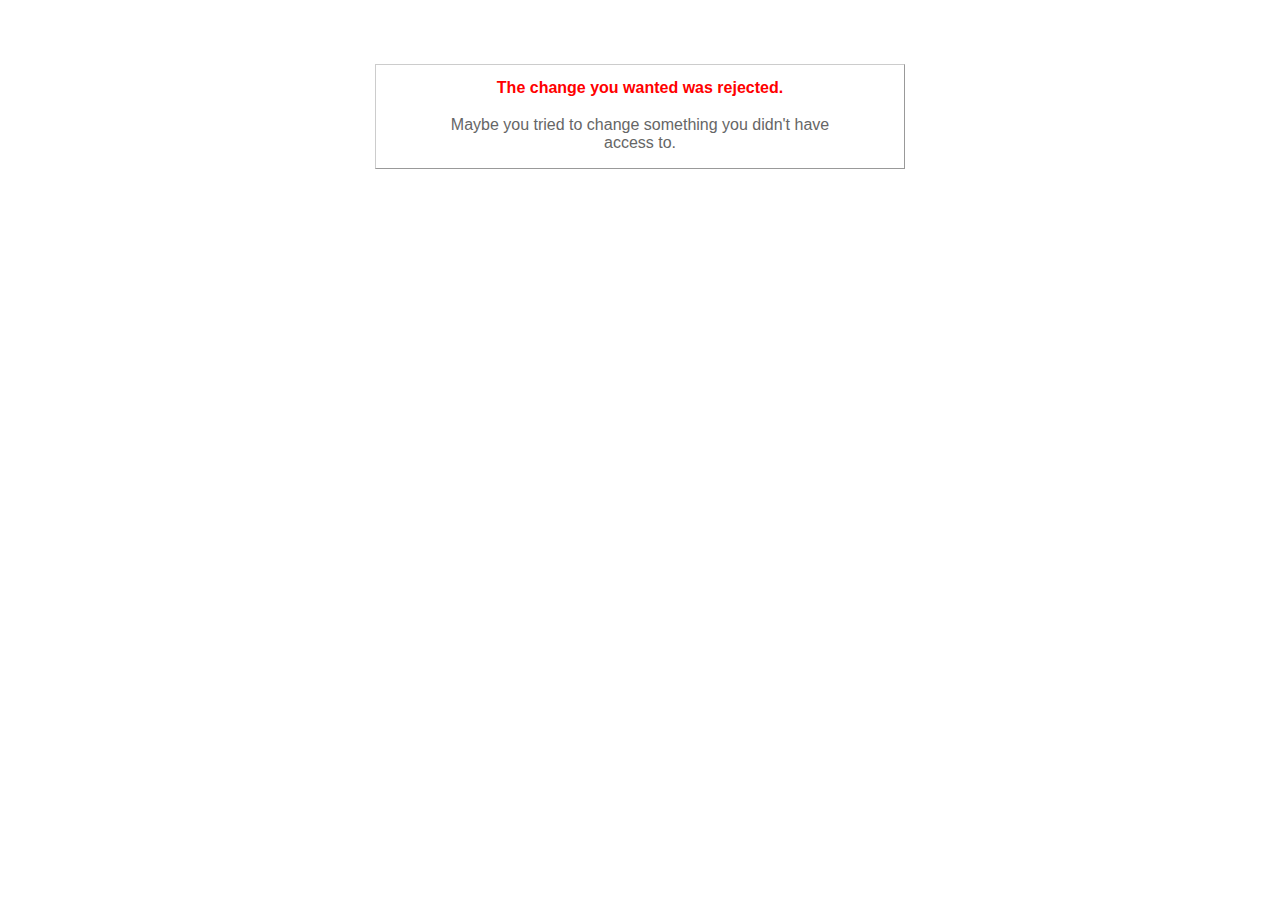
<file: shovell/public/422.html>
<!DOCTYPE html PUBLIC "-//W3C//DTD XHTML 1.0 Transitional//EN"
       "http://www.w3.org/TR/xhtml1/DTD/xhtml1-transitional.dtd">

<html xmlns="http://www.w3.org/1999/xhtml" xml:lang="en" lang="en">

<head>
  <meta http-equiv="content-type" content="text/html; charset=UTF-8" />
  <title>The change you wanted was rejected (422)</title>
	<style type="text/css">
		body { background-color: #fff; color: #666; text-align: center; font-family: arial, sans-serif; }
		div.dialog {
			width: 25em;
			padding: 0 4em;
			margin: 4em auto 0 auto;
			border: 1px solid #ccc;
			border-right-color: #999;
			border-bottom-color: #999;
		}
		h1 { font-size: 100%; color: #f00; line-height: 1.5em; }
	</style>
</head>

<body>
  <!-- This file lives in public/422.html -->
  <div class="dialog">
    <h1>The change you wanted was rejected.</h1>
    <p>Maybe you tried to change something you didn't have access to.</p>
  </div>
</body>
</html>
</file>
<file: shared/archive_styles/archive.css>
/*
 * SitePoint code archive for Build Your Own Ruby On Rails Web Applications
 * (C) 2006 SitePoint Pty Ltd
 *
 * For more books and articles visit http://www.sitepoint.com/
 *
 */
html {
  background-color: #003366;
}
body {
  color: #143f62;
  background-color: #fefff8;
  margin: 20px;
  padding: 20px;
  font-family: sans-serif;
  font-size: .75em;
  line-height: 1.4em;
}
a:hover {
  color: #ffffff;
  background-color: #ff6600;
  text-decoration: none;
}
h2 a {
  text-decoration: none;
}
h1 {
  font-size: 1.7em;
  font-weight: normal;
  text-transform: uppercase;
  text-align: right;
  margin-bottom: 6px;
}
h2 {
  color: #003366;
  font-size: 1.3em;
  padding: 10px 0 5px 0;
  margin-bottom: 10px;
  border-bottom: 1px solid #003366;
}
h3 {
  color: #ff3603;
  font-size: 1.2em;
  padding: 0;
}
ul li {
  font-weight: bold;
}
ul li a {
  font-weight: normal;
}
img {
  float: left;
  border: 0;
}
.subtitle {
  font-size: 0.8em;
}
ol li {
  margin-bottom: 5px;
}
code {
  font-size: 1.3em;
}
#main {
  background: transparent url(book-cover.jpg) top right no-repeat; 
}
</file>
